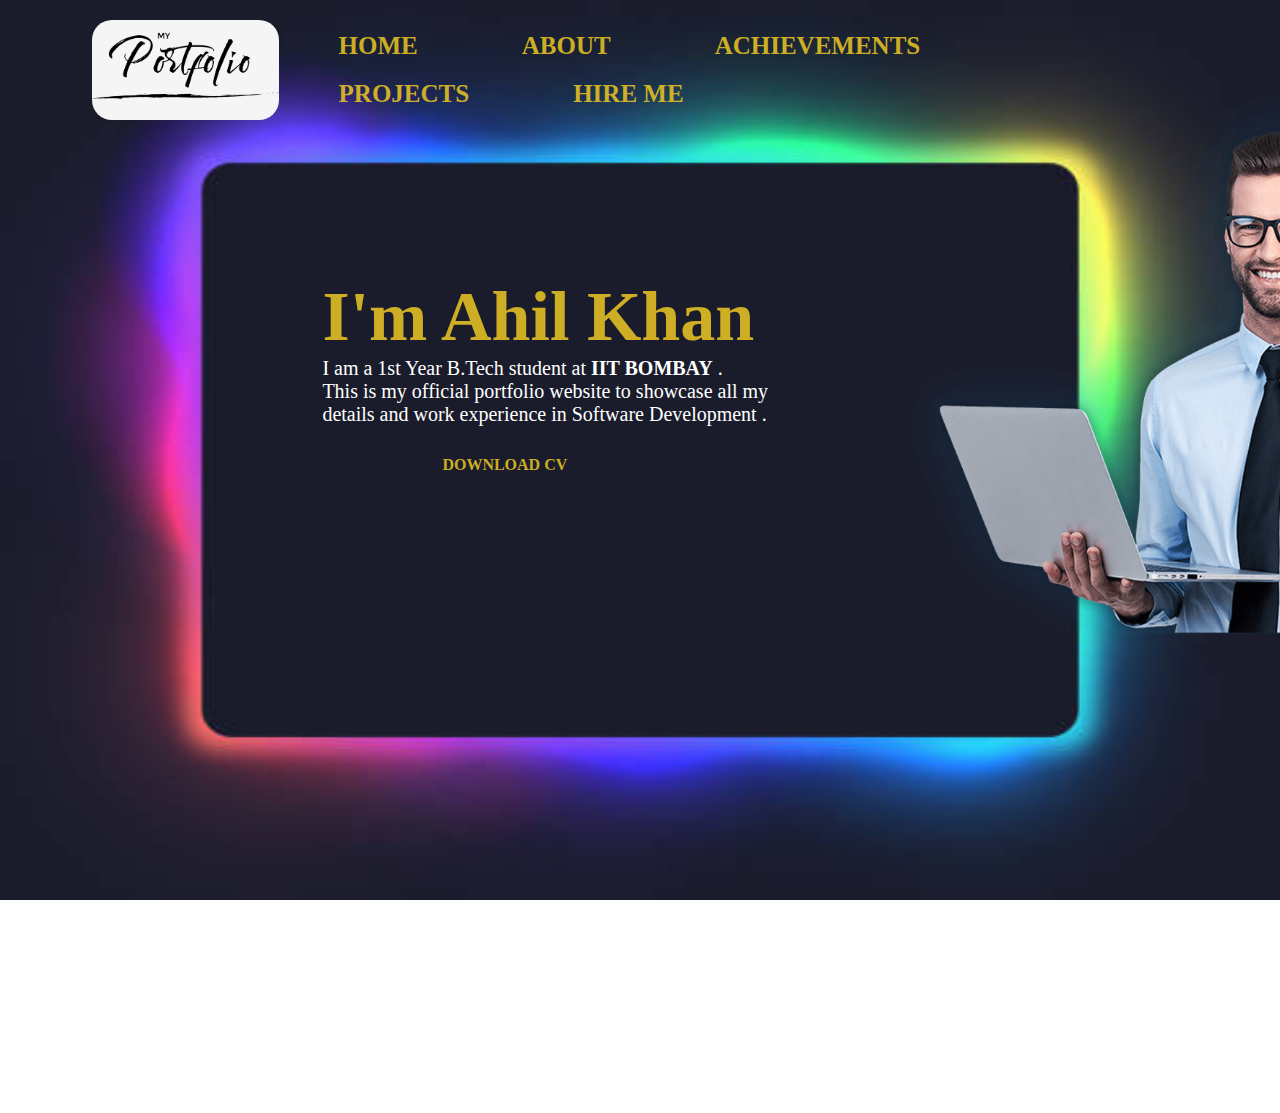
<file: index.html>
<!DOCTYPE html>
<html lang="en">
<head>
    <meta charset="UTF-8">
    <meta http-equiv="X-UA-Compatible" content="IE=edge">
    <meta name="viewport" content="width=device-width, initial-scale=1.0">
    <title>Personal Portfolio website</title>
    <link rel="stylesheet" href="style.css">
</head>
<body>  
        <nav>
            <img src="pngwing.com.png"  class="logo" alt="">
            <ul>
                <li> 
                    <a href="index.html">HOME</a>
                </li>
                <li> <a href="About.html">ABOUT</a></li>
                <li> <a href="Achievement.html">ACHIEVEMENTS</a></li>
                <li> <a href="project.html">PROJECTS</a></li>
                <li><a href="hire.html">HIRE ME</a></li>
            </ul>
           
        </nav>
       
        <div class="detail">
            <h1 >I'm Ahil Khan</h1> 
            <p class="body">I am a 1st Year B.Tech student at <strong>IIT BOMBAY</strong> .
                </p>
            <p class="body"> This is my official portfolio website to showcase all my
            <br>details and work experience in Software Development .
            </p>
            <a href="http://">DOWNLOAD CV</a>
         </div>
       
         <div class="images">
            <img src="pngwing.com (1).png" class="boy" alt="">
            
        </div>

   
</body>
</html>
</file>
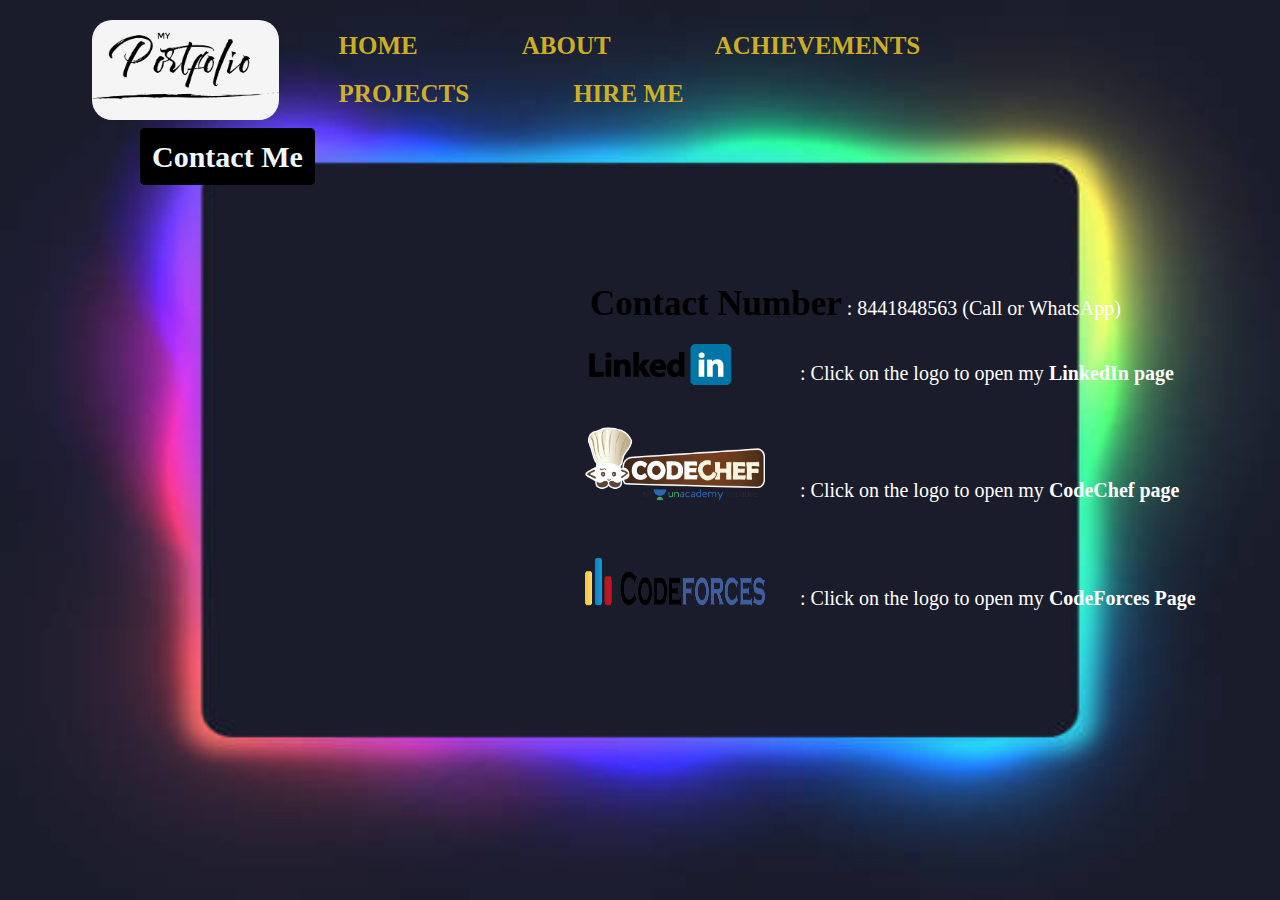
<file: hire.html>
<!DOCTYPE html>
<html lang="en">
<head>
    <meta charset="UTF-8">
    <meta http-equiv="X-UA-Compatible" content="IE=edge">
    <meta name="viewport" content="width=device-width, initial-scale=1.0">
    <title>About Me</title>
    <link rel="stylesheet" href="hire_style.css">
</head>
<body>
    <div class="hero">
        <nav>
            <img src="pngwing.com.png"  class="logo" alt="">
            <ul>
                <li> 
                    <a href="index.html">HOME</a>
                </li>
                <li> <a href="About.html">ABOUT</a></li>
                <li> <a href="Achievement.html">ACHIEVEMENTS</a></li>
                <li> <a href="project.html">PROJECTS</a></li>
                <li><a href="hire.html">HIRE ME</a></li>
            </ul>

           
        </nav>
        <div>
           <span class="contact_heading">Contact Me</span>
          <p  class="contact_detail"> 
            <ul class="details_list">
                <li id="contactnolist"><strong id="contact_no">Contact Number</strong> &nbsp : 8441848563 (Call or WhatsApp)</li>
               <br>
                <li id="list2"> 
                    <a href="https://www.linkedin.com/in/ahil-khan-0899b3251"><img id="linkedin_logo" src="linkedin-logo-png-2032.png"></a>
                    <span class="link1"> : Click on the logo to open my<strong> LinkedIn page</strong></span></li>
               <br>
                   <li> <a href="https://www.codechef.com/users/ahilkhan_0786"><img src="CodeChef_logo.png" id="codechef_logo" alt="CodeChef Logo"></a> <span id="link2">: Click on the logo to open my<strong> CodeChef page</strong></span></li>
               <br>
                   <li><a href="https://codeforces.com/profile/ahilkhan"><img src="./2560px-Codeforces_logo.svg.png" id="codeforces_logo"
                    alt="CodeForces Logo"></a> <span id="link3">: Click on the logo to open my  <strong>CodeForces Page</strong></span></li>
            </ul>
          </p>
        </div>
        </div>
        
        
</body>
</html>
</file>
<file: style.css>
*{
    margin: 0;
    padding: 0;
    font-family:Georgia, 'Times New Roman', Times, serif ;
}

body{
    position: relative;
    width: 100%;
    height: 100%;
    background-position: center;
    background-repeat: no-repeat;
    position: relative;
    background: linear-gradient(rgba(67, 122, 135, 0), rgba(77, 107, 158, 0)), url("./istockphoto-1337668467-612x612.jpg");
    background-size: 100% 100%;
    background-repeat: no-repeat;
    height: 100vh;
    overflow: hidden;
}
.logo
{
    width: 220px ;
    height: 100px ;
    transform: translate(-10px,0px);
    transition: transform 0.1s ease-in-out;
    border-radius: 20px;
    background-color: whitesmoke;

}
.logo:hover
{
    transform: scale(1.2);
}

nav{
    display: flex;
    width: 84%;
    margin: auto;
    padding: 20px 0 ;
    align-items: center;
    justify-content: space-between;
    
}

nav ul li{
    display: inline-block;
    list-style: none;
    margin: 10px 50px;
   
}

nav ul li a{
    text-decoration: none;
    font-weight: bold;
    color: rgba(230, 195, 35, 0.878);
    font-size: 25px;

}
nav ul li a:hover
{
    color: #d7e1f2;
    border-radius: 10px;
    font-size: 35px;
}

.detail
{
    margin-left: 8%;
    margin-top: 15%;
    padding: 0;   
    transform: translate(200px, -55px);

}
.detail h1
{
    font-size: 70px;
    color: rgba(230, 195, 35, 0.878);
    margin-left: 20px;
}

.detail p
{
    margin-left: 20px;
    font-size: 20px;
    color: white;
}

.detail a
{
    text-decoration: none;
    font-weight: bold;
    color:rgba(230, 195, 35, 0.878);
    display: inline-block;
    margin: 30px 140px;
    border-radius: 5px;

}
.detail a:hover
{
    color:#d7e1f2;

}
.detail .boy
{
    font-family: Georgia, 'Times New Roman', Times, serif;
}
.images .boy
{
    width: 650px;
    height: 550px;
    transform: translate(900px , -475px);
}
</file>
<file: hire_style.css>
*{
    margin: 0;
    padding: 0;
    font-family:Georgia, 'Times New Roman', Times, serif ;
}

body{
    position: relative;
    width: 100%;
    height: 100%;
    background-position: center;
    background-repeat: no-repeat;
    position: relative;
    background: linear-gradient(rgba(67, 122, 135, 0), rgba(77, 107, 158, 0)), url("./istockphoto-1337668467-612x612.jpg");
    background-size: 100% 100%;
    background-repeat: no-repeat;
    height: 100vh;
    overflow: hidden;
}

.logo
{
    width: 220px ;
    height: 100px ;
    transform: translate(-10px,0px);
    transition: transform 0.1s ease-in-out;
    border-radius: 20px;
    background-color: whitesmoke;

}
.logo:hover
{
    transform: scale(1.2);
}

nav{
    display: flex;
    width: 84%;
    margin: auto;
    padding: 20px 0 ;
    align-items: center;
    justify-content: space-between;

}

nav ul li{
    display: inline-block;
    list-style: none;
    margin: 10px 50px;
   
}

nav ul li a{
    text-decoration: none;
    font-weight: bold;
    color: rgba(230, 195, 35, 0.878);
    font-size: 25px;

}

nav ul li a:hover
{
    color: #d7e1f2;
    border-radius: 10px;
    font-size: 35px;
}

.contact_heading {
    margin-left: 140px;
    margin-top: 0px;
    background-color: #000;
    border-radius: 5px;
    color: aliceblue;
    padding: 10px;
    list-style: none;
    font-size: 30px;
    font-weight: bold;
    border: #000 solid 2px;
}

.contact_detail
{
    margin-top: 30px;
    margin-left: 140px;
    font-size: 20px;
}

.details_list
{   list-style: inside;
    margin-left: 140px;
    padding: 10px;
    font-size: 20px;
    list-style: none;
    transform: translate(450px, 70px);

}

#contact_no{
    font-size: 35px;
    color: #000;
    margin: -10px;
}

#contactnolist{
    color: white;
}

#linkedin_logo
{
    width: 120px;
    height: 35px;
    padding: 0px;
    margin: 0px;
    transform: translate(20px,7px);
    transform: scale(1.2);
    
}

#codechef_logo{
    width: 150px;
    transform: translate(0px,20px);
    transform: scale(1.2);
}

#codeforces_logo{
    width: 150px;
    height: 40px;
    transform: translate(10px,15px);
    transform: scale(1.2);
}

.link1
{   display: block;
    color: white;
    transform: translate(200px, -25px);

}

#link2{
    display: block;
    transform: translate(200px,-20px);
    color: white;
    height: 40px;
}

#link3{
    display: block;
    transform: translate(200px,-20px);
    color: white;
}
</file>
